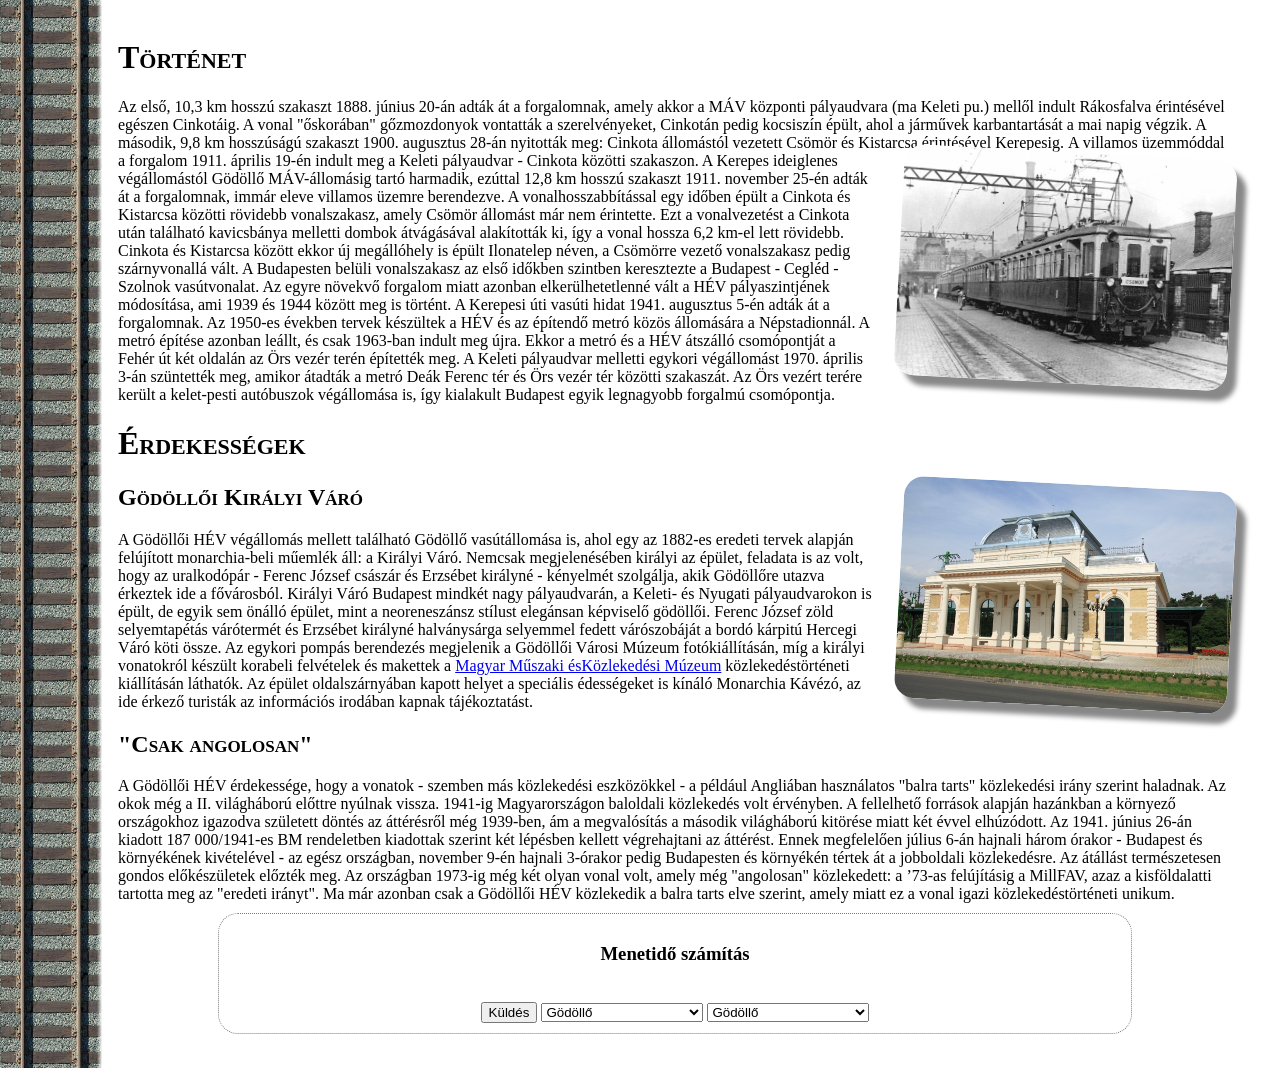
<file: index.html>
<!DOCTYPE html>
<html lang="hu">

<head>
    <meta charset="UTF-8">
    <meta name="viewport" content="width=device-width, initial-scale=1.0">
    <title>Gödöllői HÉV</title>
    <link rel="stylesheet" href="hev.css">
</head>

<body>

    <p>
    <h1>Történet</h1>

    Az első, 10,3 km hosszú szakaszt 1888. június 20-án adták át a forgalomnak, amely akkor a MÁV központi
    pályaudvara (ma Keleti pu.) mellől indult Rákosfalva érintésével egészen Cinkotáig. A vonal "őskorában"
    gőzmozdonyok vontatták a szerelvényeket, Cinkotán pedig kocsiszín épült, ahol a járművek karbantartását a mai
    napig végzik. A második, 9,8 km hosszúságú szakaszt 1900. augusztus 28-án nyitották meg: Cinkota állomástól
    vezetett Csömör és Kistarcsa érintésével Kerepesig.

    <img src="m72.jpg" alt="m72" title="Keleti pu. végállomás" class="kepek">A villamos üzemmóddal a forgalom 1911.
    április 19-én
    indult meg a Keleti pályaudvar - Cinkota közötti szakaszon.
    A Kerepes ideiglenes végállomástól Gödöllő MÁV-állomásig tartó harmadik, ezúttal 12,8 km hosszú szakaszt 1911.
    november 25-én adták át a forgalomnak, immár eleve villamos üzemre berendezve. A vonalhosszabbítással egy időben
    épült a Cinkota és Kistarcsa közötti rövidebb vonalszakasz, amely Csömör állomást már nem érintette. Ezt a
    vonalvezetést a Cinkota után található kavicsbánya melletti dombok átvágásával alakították ki, így a vonal
    hossza 6,2 km-el lett rövidebb. Cinkota és Kistarcsa között ekkor új megállóhely is épült Ilonatelep néven, a
    Csömörre vezető vonalszakasz pedig szárnyvonallá vált.

    A Budapesten belüli vonalszakasz az első időkben szintben keresztezte a Budapest - Cegléd - Szolnok
    vasútvonalat. Az egyre növekvő forgalom miatt azonban elkerülhetetlenné vált a HÉV pályaszintjének módosítása,
    ami 1939 és 1944 között meg is történt. A Kerepesi úti vasúti hidat 1941. augusztus 5-én adták át a forgalomnak.
    Az 1950-es években tervek készültek a HÉV és az építendő metró közös állomására a Népstadionnál. A metró építése
    azonban leállt, és csak 1963-ban indult meg újra. Ekkor a metró és a HÉV átszálló csomópontját a Fehér út két
    oldalán az Örs vezér terén építették meg.

    A Keleti pályaudvar melletti egykori végállomást 1970. április 3-án szüntették meg, amikor átadták a metró Deák
    Ferenc tér és Örs vezér tér közötti szakaszát. Az Örs vezért terére került a kelet-pesti autóbuszok végállomása
    is, így kialakult Budapest egyik legnagyobb forgalmú csomópontja.

    <h1>Érdekességek</h1>

    <img src="varo.jpg" alt="varo" title="Királyi váró" class="kepek">
    <h2>Gödöllői Királyi Váró</h2>

    A Gödöllői HÉV végállomás mellett található Gödöllő vasútállomása is, ahol egy az 1882-es eredeti tervek alapján
    felújított monarchia-beli műemlék áll: a Királyi Váró. Nemcsak megjelenésében királyi az épület, feladata is az
    volt, hogy az uralkodópár - Ferenc József császár és Erzsébet királyné - kényelmét szolgálja, akik Gödöllőre
    utazva érkeztek ide a fővárosból. Királyi Váró Budapest mindkét nagy pályaudvarán, a Keleti- és Nyugati
    pályaudvarokon is épült, de egyik sem önálló épület, mint a neoreneszánsz stílust elegánsan képviselő gödöllői.
    Ferenc József zöld selyemtapétás várótermét és Erzsébet királyné halványsárga selyemmel fedett várószobáját a
    bordó kárpitú Hercegi Váró köti össze. Az egykori pompás berendezés megjelenik a Gödöllői Városi Múzeum
    fotókiállításán, míg a királyi vonatokról készült korabeli felvételek és makettek a <a
        href="http://www.mmkm.hu">Magyar Műszaki ésKözlekedési Múzeum</a>
    közlekedéstörténeti kiállításán láthatók. Az épület oldalszárnyában kapott helyet a speciális
    édességeket is kínáló Monarchia Kávézó, az ide érkező turisták az információs irodában kapnak tájékoztatást.

    <h2>"Csak angolosan"</h2>

    A Gödöllői HÉV érdekessége, hogy a vonatok - szemben más közlekedési eszközökkel - a például Angliában
    használatos "balra tarts" közlekedési irány szerint haladnak. Az okok még a II. világháború előttre nyúlnak
    vissza. 1941-ig Magyarországon baloldali közlekedés volt érvényben. A fellelhető források alapján hazánkban a
    környező országokhoz igazodva született döntés az áttérésről még 1939-ben, ám a megvalósítás a második
    világháború kitörése miatt két évvel elhúzódott. Az 1941. június 26-án kiadott 187 000/1941-es BM rendeletben
    kiadottak szerint két lépésben kellett végrehajtani az áttérést. Ennek megfelelően július 6-án hajnali három
    órakor - Budapest és környékének kivételével - az egész országban, november 9-én hajnali 3-órakor pedig
    Budapesten és környékén tértek át a jobboldali közlekedésre. Az átállást természetesen gondos előkészületek
    előzték meg. Az országban 1973-ig még két olyan vonal volt, amely még "angolosan" közlekedett: a ’73-as
    felújításig a MillFAV, azaz a kisföldalatti tartotta meg az "eredeti irányt". Ma már azonban csak a Gödöllői HÉV
    közlekedik a balra tarts elve szerint, amely miatt ez a vonal igazi közlekedéstörténeti unikum.

    <div id="urlap">
        <h3>Menetidő számítás</h3>
        <br>
        <input type="submit" value="Küldés">
        <select>
            <option value="0">Gödöllő</option>
            <option value="2">Gödöllő, Palotakert</option>
            <option value="4">Gödöllő, Szabadság tér</option>
            <option value="6">Gödöllő, Erzsébet park</option>
            <option value="11">Szentjakab</option>
            <option value="15">Mogyoród</option>
            <option value="19">Szilasliget</option>
            <option value="22">Kerepes</option>
            <option value="23">Zsófialiget</option>
            <option value="25">Kistarcsa</option>
            <option value="27">Kistarcsa, kórház</option>
            <option value="30">Ilonatelep</option>
            <option value="34">Cinkota</option>
            <option value="36">Mátyásföld alsó</option>
            <option value="37">Mátyásföld, Imre utca</option>
            <option value="39">Mátyásföld, repülőtér</option>
            <option value="41">Sashalom</option>
            <option value="43">Nagyicce</option>
            <option value="45">Rákosfalva</option>
            <option value="48">Örs vezér tere</option>
        </select>
        <select>
            <option value="0">Gödöllő</option>
            <option value="2">Gödöllő, Palotakert</option>
            <option value="4">Gödöllő, Szabadság tér</option>
            <option value="6">Gödöllő, Erzsébet park</option>
            <option value="11">Szentjakab</option>
            <option value="15">Mogyoród</option>
            <option value="19">Szilasliget</option>
            <option value="22">Kerepes</option>
            <option value="23">Zsófialiget</option>
            <option value="25">Kistarcsa</option>
            <option value="27">Kistarcsa, kórház</option>
            <option value="30">Ilonatelep</option>
            <option value="34">Cinkota</option>
            <option value="36">Mátyásföld alsó</option>
            <option value="37">Mátyásföld, Imre utca</option>
            <option value="39">Mátyásföld, repülőtér</option>
            <option value="41">Sashalom</option>
            <option value="43">Nagyicce</option>
            <option value="45">Rákosfalva</option>
            <option value="48">Örs vezér tere</option>
        </select>
    </div>


    </p>
</body>

</html>
</file>
<file: hev.css>
body{
  background-repeat: repeat-y;
  background-position: left;
  padding: 10px 40px 10px 110px;
  background-image: url(sin.png);
}


p:first-letter{
  margin-left: 25px;
  text-align: justify;
}

h1, h2{
  font-variant: small-caps;
}

.kepek{
  width: 333px;
  margin-left: 25px;
  margin-bottom: 25px;
  border-radius: 20px;
  box-shadow: 10px 10px 5px #888888;
  -ms-transform: rotate(3deg); /* IE 9 */
  -webkit-transform: rotate(3deg); /* Chrome, Safari, Opera */
  transform: rotate(3deg);
  float: right;
}

#urlap{
  border: 1px dotted gray;
  border-radius: 20px;
  text-align: center;
  margin: 10px 100px;
  padding: 10px;
}
</file>
